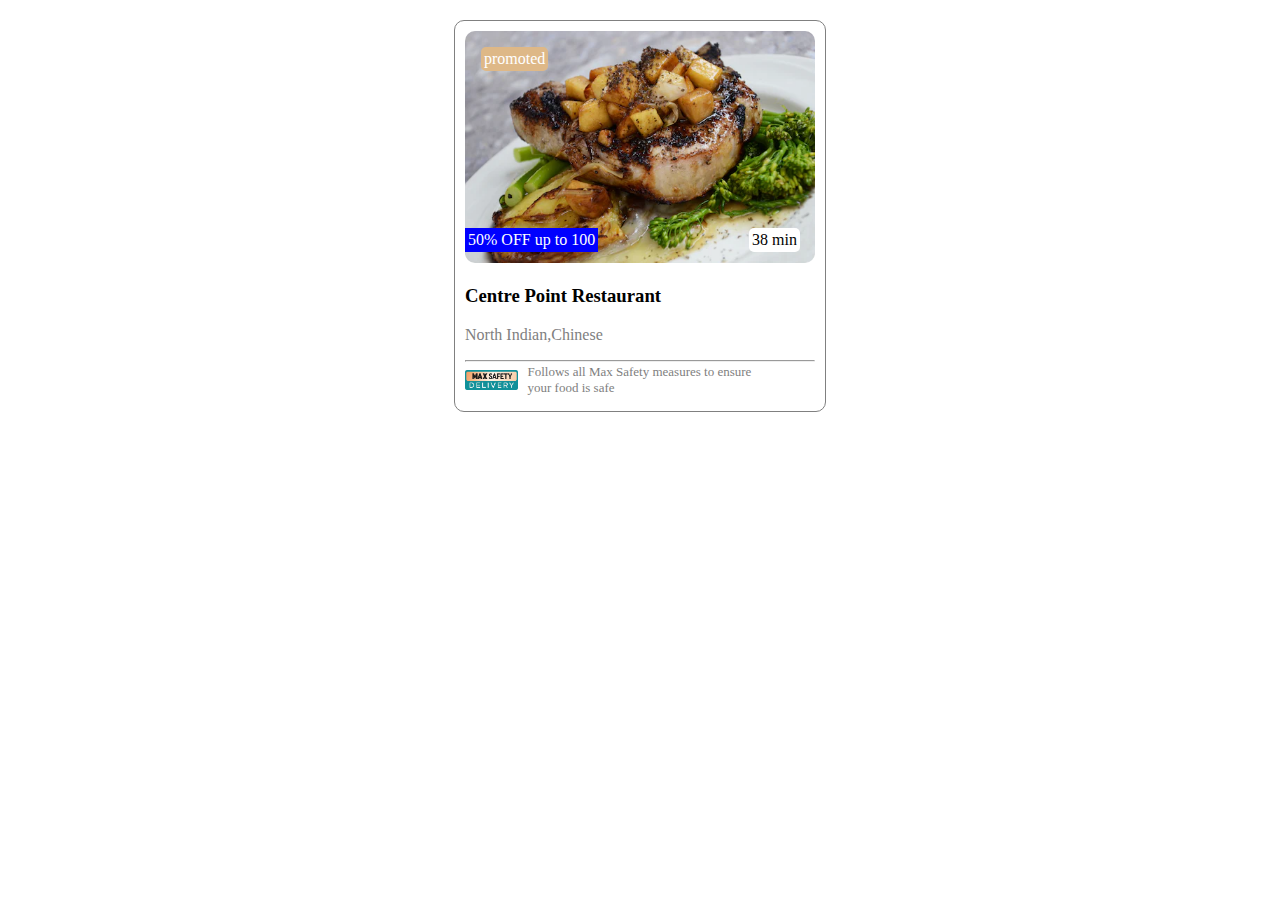
<file: ASSIGNMENT/assignment 1/index.html>
<!DOCTYPE html>
<html lang="en">
<head>
    <meta charset="UTF-8">
    <meta name="viewport" content="width=device-width, initial-scale=1.0">
    <title>Document</title>
    <link rel="stylesheet" href="style.css">
</head>

<body>
    <div class="card">
<div class="card-header">
    <img class="img" src="images/photo-1432139555190-58524dae6a55.webp" alt="">
    <div class="promoted">promoted</div>
    <div class="off">50% OFF up to 100</div>
    <div class="min">38 min</div>
</div>

<h3>Centre Point Restaurant</h3>
<p style="color: grey;">North Indian,Chinese</p>
<hr style="color:lightgray">
<img  style="width: 15%;float: left;" src="images/index.jpeg" alt="">
<p style="color: grey; font-size: small;float: left;margin-top: -6px;
margin-left: 10px;">Follows all Max Safety measures to ensure <br> your food is safe</p>

    </div>

        </div>
    </div>
    
</body>
</html>
</file>
<file: ASSIGNMENT/assignment 1/style.css>
.card{
    width: 350px;
    height: 370px;
    border: 1px solid gray;
    border-radius: 10px;
    margin: 20px auto;
    padding: 10px;
}
.card-header{
    position: relative;

}
.img{
    width: 100%;
    border-radius: 10px;
}
.promoted{
    background-color: burlywood;
    color: white;
    position:absolute;
    top:0;
    margin: 16px;
    padding: 3px;
    border-radius: 5px;
}
.off{
    background-color: blue;
    color: white;
    position: absolute;
    bottom: 0;
    margin-bottom: 15px;
    padding: 3px;
}
.min{
    background-color: white;
    color: black;
    position: absolute;
    bottom: 0;
    right: 0;
    margin: 15px;
    padding: 3px;
    border-radius: 5px;

}
</file>
